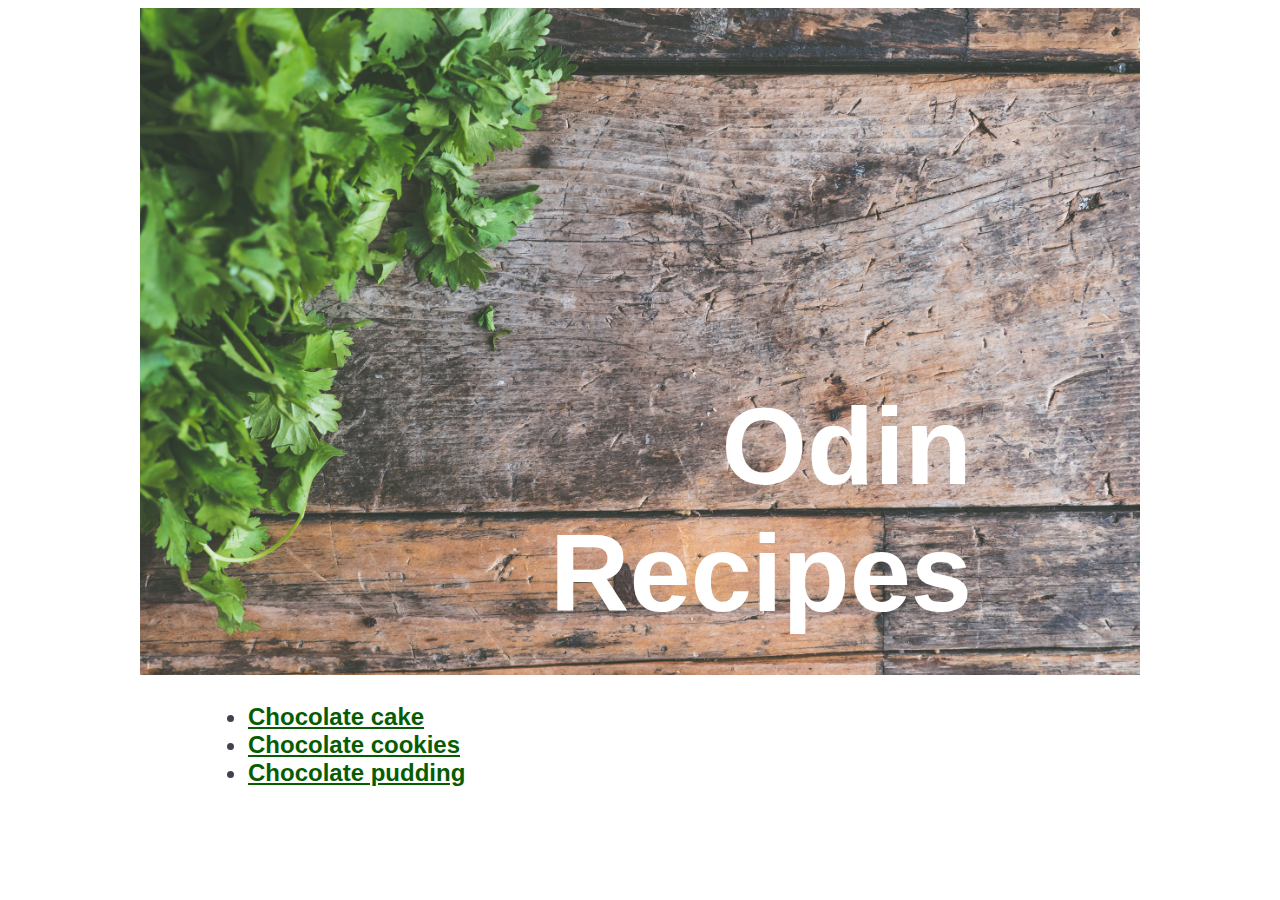
<file: index.html>
<!DOCTYPE html>
<html lang="en">
    
<head>
    <meta charset="utf-8">
    <meta http-equiv="X-UA-Compatible" content="IE=edge">
    <meta name="viewport" content="width=device-width, initial-scale=1.0">
    <link rel="stylesheet" href="styles.css">
    <title>Recipes</title>
</head>

<body>

    <div class="container">
        <img class="wide-image" src="./img/home-page.jpg" 
        alt="Image of a wooden cutting board with parsley on it.">
        <h1 class="home-title">Odin
        <br>
        Recipes</h1>
    </div>
    <div class="recipe-links">
        <p>
            <ul>
                <li><a href="./recipes/chocolate-cake.html" class="link">Chocolate cake</a></li>
                <li><a href="./recipes/chocolate-cookies.html" class="link">Chocolate cookies</a></li>
                <li><a href="./recipes/chocolate-pudding.html" class="link">Chocolate pudding</a></li>
            </ul>
        </p>
    </div>
</body>

</html>
</file>
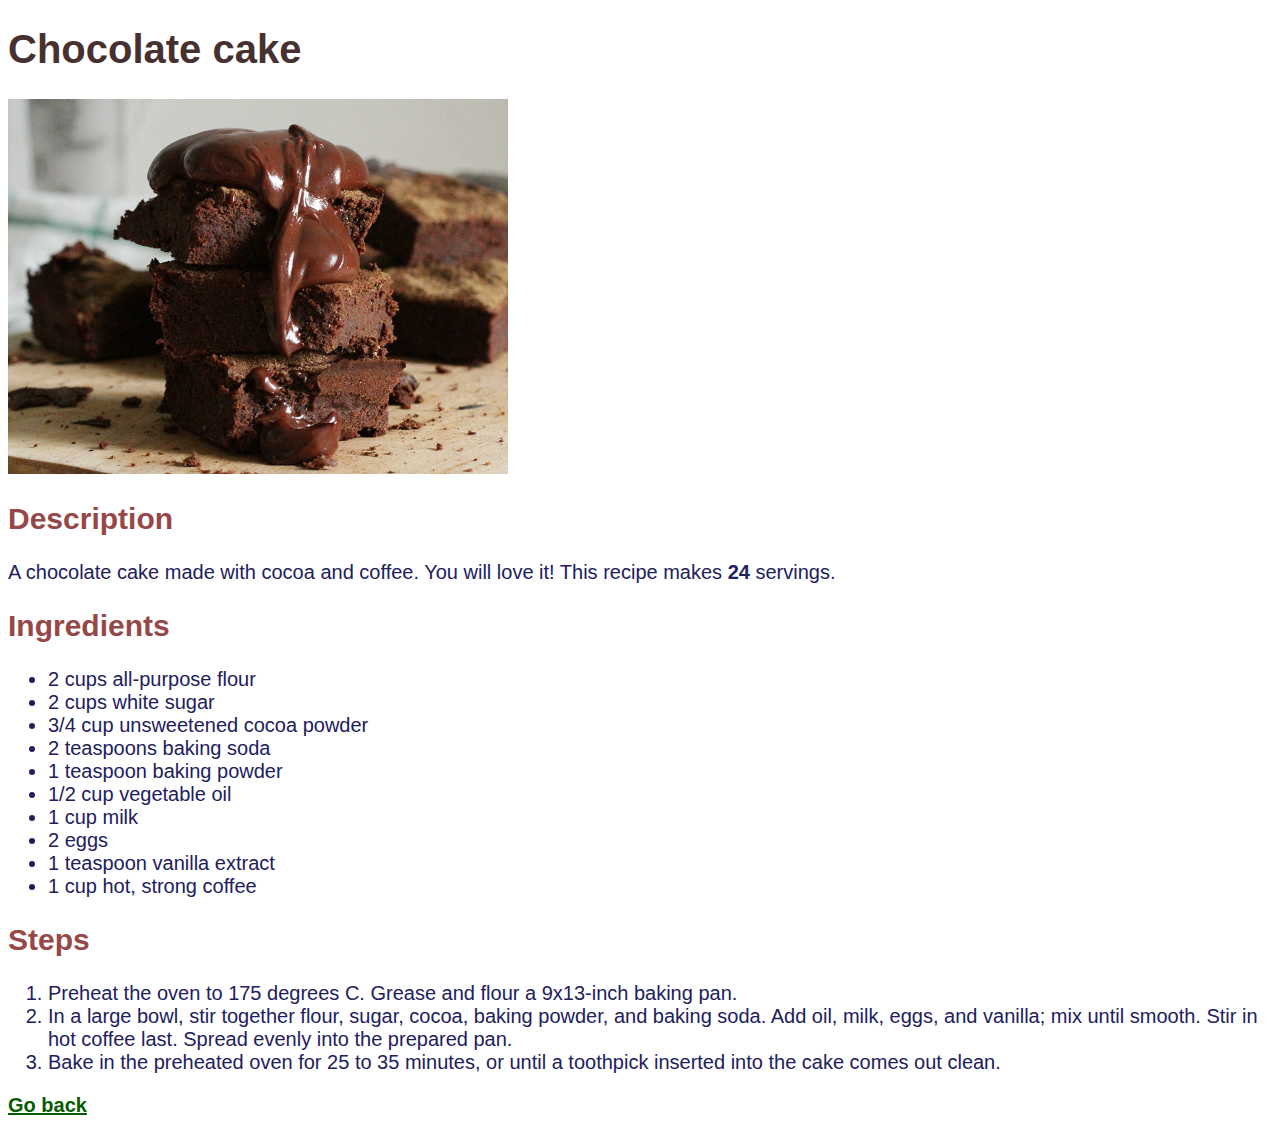
<file: recipes/chocolate-cake.html>
<!DOCTYPE html>
<html lang="en">

<head>
    <meta charset="UTF-8">
    <meta http-equiv="X-UA-Compatible" content="IE=edge">
    <meta name="viewport" content="width=device-width, initial-scale=1.0">
    <link rel="stylesheet" href="../styles.css">
    <title>Chocolate cake</title>
</head>

<body>
    <h1 class="recipe-name">Chocolate cake</h1>
    <img class="small-image" src="../img/chocolate-cake.jpg"
    alt="Stack of fuggy chocolate cake pieces covered in dripping chocolate">

    <h2>Description</h2>
    <p>
        A chocolate cake made with cocoa and coffee. You will love it!
        This recipe makes <strong>24</strong> servings.
    </p>

    <h2>Ingredients</h2>
    <p>
        <ul>
            <li>2 cups all-purpose flour</li>
            <li>2 cups white sugar</li>
            <li>3/4 cup unsweetened cocoa powder</li>
            <li>2 teaspoons baking soda</li>
            <li>1 teaspoon baking powder</li>
            <li>1/2 cup vegetable oil</li>
            <li>1 cup milk</li>
            <li>2 eggs</li>
            <li>1 teaspoon vanilla extract</li>
            <li>1 cup hot, strong coffee</li>
        </ul>
    </p>

    <h2>Steps</h2>

    <p>
        <ol>
            <li>Preheat the oven to 175 degrees C. 
                Grease and flour a 9x13-inch baking pan.</li>
            <li>In a large bowl, stir together flour, sugar, 
                cocoa, baking powder, and baking soda. 
                Add oil, milk, eggs, and vanilla; mix until smooth. 
                Stir in hot coffee last. Spread evenly into the prepared pan.</li>
            <li>Bake in the preheated oven for 25 to 35 minutes, or until 
                a toothpick inserted into the cake comes out clean.</li>
        </ol>
    </p>

    <p>
        <a href="../index.html" class="link">Go back</a>
    </p>

</body>

</html>
</file>
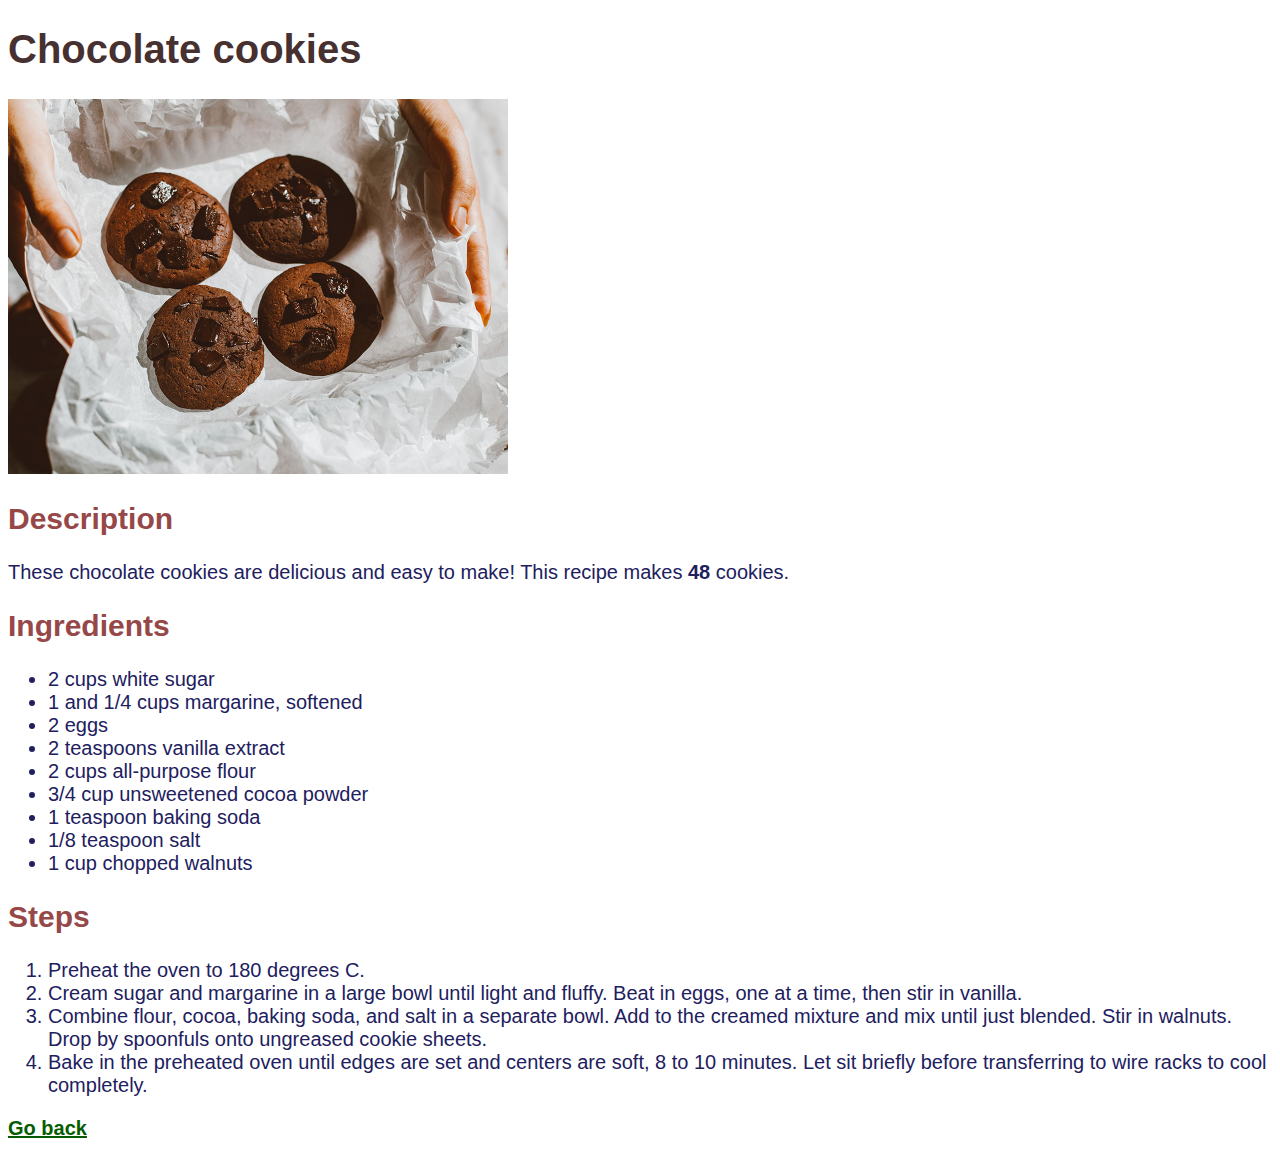
<file: recipes/chocolate-cookies.html>
<!DOCTYPE html>
<html lang="en">

<head>
    <meta charset="UTF-8">
    <meta http-equiv="X-UA-Compatible" content="IE=edge">
    <meta name="viewport" content="width=device-width, initial-scale=1.0">
    <link rel="stylesheet" href="../styles.css">
    <title>Chocolate cookies</title>
</head>

<body>
    <h1 class="recipe-name">Chocolate cookies</h1>
    <img class="small-image" src="../img/chocolate-cookies.jpg" 
    alt="Hands holding a plate of freshly baked chocolate cookies with chocolate chips">

    <h2>Description</h2>
    <p>
        These chocolate cookies are delicious and easy to make!
        This recipe makes <strong>48</strong> cookies.
    </p>

    <h2>Ingredients</h2>
    <p>
        <ul>
            <li>2 cups white sugar</li>
            <li>1 and 1/4 cups margarine, softened</li>
            <li>2 eggs</li>
            <li>2 teaspoons vanilla extract</li>
            <li>2 cups all-purpose flour</li>
            <li>3/4 cup unsweetened cocoa powder</li>
            <li>1 teaspoon baking soda</li>
            <li>1/8 teaspoon salt</li>
            <li>1 cup chopped walnuts</li>
        </ul>
    </p>

    <h2>Steps</h2>
    <p>
        <ol>
            <li>Preheat the oven to 180 degrees C.</li>
            <li>Cream sugar and margarine in a large bowl until light and 
                fluffy. Beat in eggs, one at a time, then stir in vanilla.</li>
            <li>Combine flour, cocoa, baking soda, and salt in a separate 
                bowl. Add to the creamed mixture and mix until just blended. 
                Stir in walnuts. Drop by spoonfuls onto ungreased 
                cookie sheets.</li>
            <li>Bake in the preheated oven until edges are set and centers 
                are soft, 8 to 10 minutes. Let sit briefly before 
                transferring to wire racks to cool completely.</li>
        </ol>
    </p>

    <p>
        <a href="../index.html" class="link">Go back</a>
    </p>
    
</body>

</html>
</file>
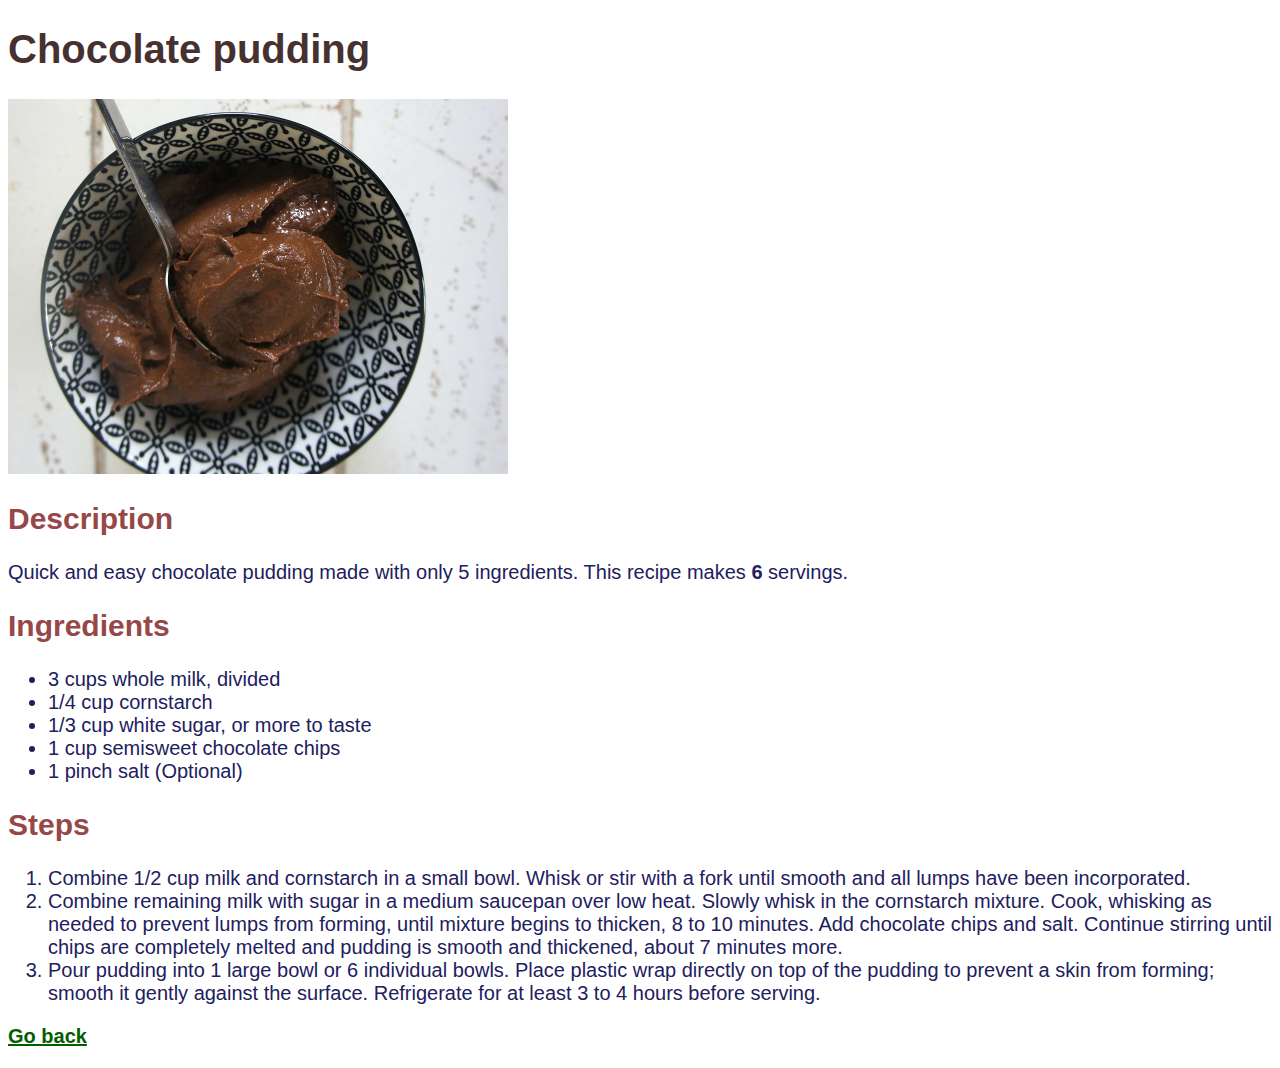
<file: recipes/chocolate-pudding.html>
<!DOCTYPE html>
<html lang="en">

<head>
    <meta charset="UTF-8">
    <meta http-equiv="X-UA-Compatible" content="IE=edge">
    <meta name="viewport" content="width=device-width, initial-scale=1.0">
    <link rel="stylesheet" href="../styles.css">
    <title>Chocolate pudding</title>
</head>

<body>
    <h1 class="recipe-name">Chocolate pudding</h1>
    <img class="small-image" src="../img/chocolate-pudding.jpg"
    alt="Colorful bowl of chocolate pudding on a table">

    <h2>Description</h2>
    <p>
        Quick and easy chocolate pudding made with only 5 ingredients.
        This recipe makes <strong>6</strong> servings.
    </p>

    <h2>Ingredients</h2>
    <p>
        <ul>
            <li>3 cups whole milk, divided</li>
            <li>1/4 cup cornstarch</li>
            <li>1/3 cup white sugar, or more to taste</li>
            <li>1 cup semisweet chocolate chips</li>
            <li>1 pinch salt (Optional)</li>
        </ul>
    </p>

    <h2>Steps</h2>

    <p>
        <ol>
            <li>Combine 1/2 cup milk and cornstarch in a small bowl. 
                Whisk or stir with a fork until smooth and all lumps 
                have been incorporated.</li>
            <li>Combine remaining milk with sugar in a medium saucepan 
                over low heat. Slowly whisk in the cornstarch mixture. 
                Cook, whisking as needed to prevent lumps from forming,
                until mixture begins to thicken, 8 to 10 minutes. 
                Add chocolate chips and salt. Continue stirring until 
                chips are completely melted and pudding is smooth and 
                thickened, about 7 minutes more.</li>
            <li>Pour pudding into 1 large bowl or 6 individual bowls. 
                Place plastic wrap directly on top of the pudding to 
                prevent a skin from forming; smooth it gently against 
                the surface. Refrigerate for at least 3 to 4 hours 
                before serving.</li>
        </ol>
    </p>

    <p>
        <a href="../index.html" class="link">Go back</a>
    </p>

</body>

</html>
</file>
<file: styles.css>
* {
    font-family: Arial, Helvetica, sans-serif;
}

.wide-image {
    width: 1000px;
    height: auto;
}

.small-image {
    width: 500px;
    height: auto;
}

.container {
    position: relative;
    text-align: center;
}

p, ul, ol {
    color: #21205e;
    font-size: 20px;
}

h1 {
    color: #473030;
    font-weight: bold;
    font-size: 40px;
}

h2 {
    color: #964848;
    font-weight: bold;
    font-size: 30px;
}

.home-title {
    color: #ffffff;
    font-weight: bold;
    font-size: 110px;
    text-align: right;
    position: absolute;
    top: 300px;
    right: 300px;
}

.recipe-links ul {
    color: #42424e;
    margin-left: 200px;
    font-size: 24px;
}

.link {
    color: #065c00;
    font-weight: bold;
}
</file>
